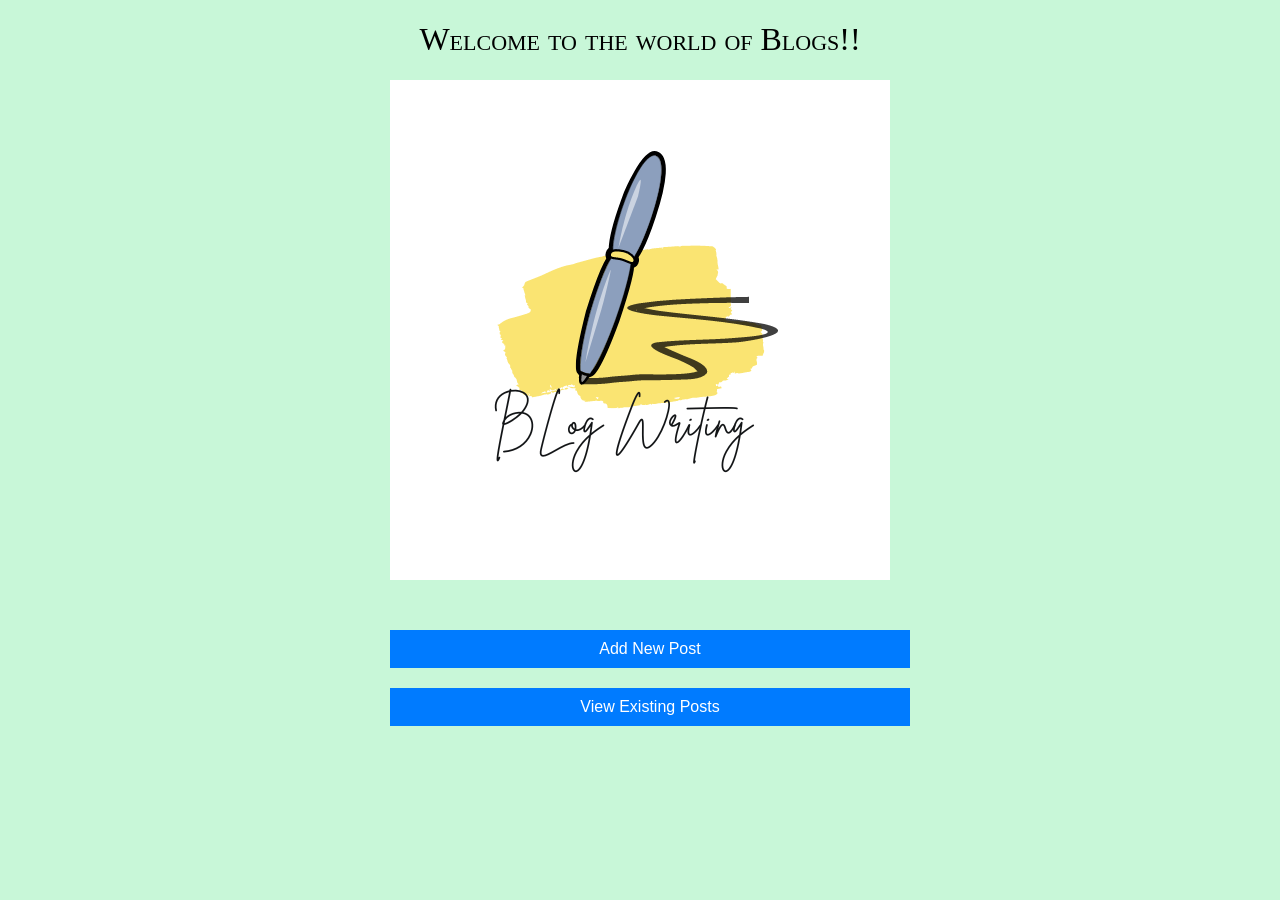
<file: index.html>
<!DOCTYPE html>
<html lang="en">
<head>
    <meta charset="UTF-8">
    <meta name="viewport" content="width=device-width, initial-scale=1.0">
    <title>Blog Writing Platform</title>
    <link rel="stylesheet" href="styles.css">
</head>
<body>
    <div class="container">
        <h1>Welcome to the world of Blogs!!</h1>
        <img src="images/BLog.png" alt="Blog Writing" class="home-image">
    </div>
    <div class="content-container">
        <a href="add-post.html" class="button">Add New Post</a>
        <a href="view-posts.html" class="button">View Existing Posts</a>
    </div>
</body>
</html>
</file>
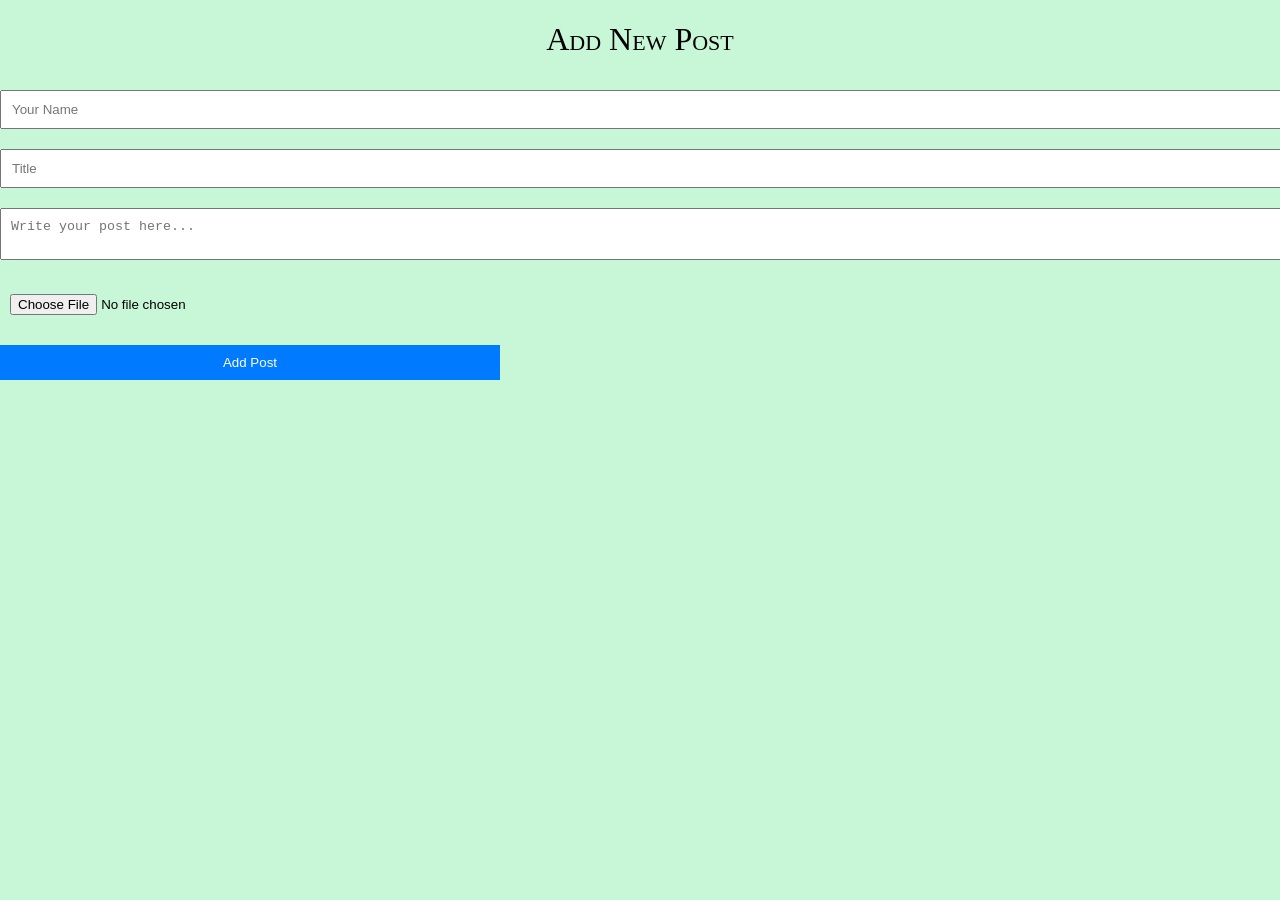
<file: add-post.html>
<!DOCTYPE html>
<html lang="en">
<head>
    <meta charset="UTF-8">
    <meta name="viewport" content="width=device-width, initial-scale=1.0">
    <title>Add New Post</title>
    <link rel="stylesheet" href="styles.css">
</head>
<body>
    <div class="container">
        <h1>Add New Post</h1>
        <form id="postForm">
            <input type="text" id="name" placeholder="Your Name" required>
            <input type="text" id="title" placeholder="Title" required>
            <textarea id="content" placeholder="Write your post here..." required></textarea>
            <input type="file" id="image" accept="image/*" required>
            <button type="submit" class="button1">Add Post</button>
        </form>
        <p id="successMessage" class="success-message"></p>
    </div>
    <script src="script.js"></script>
</body>
</html>
</file>
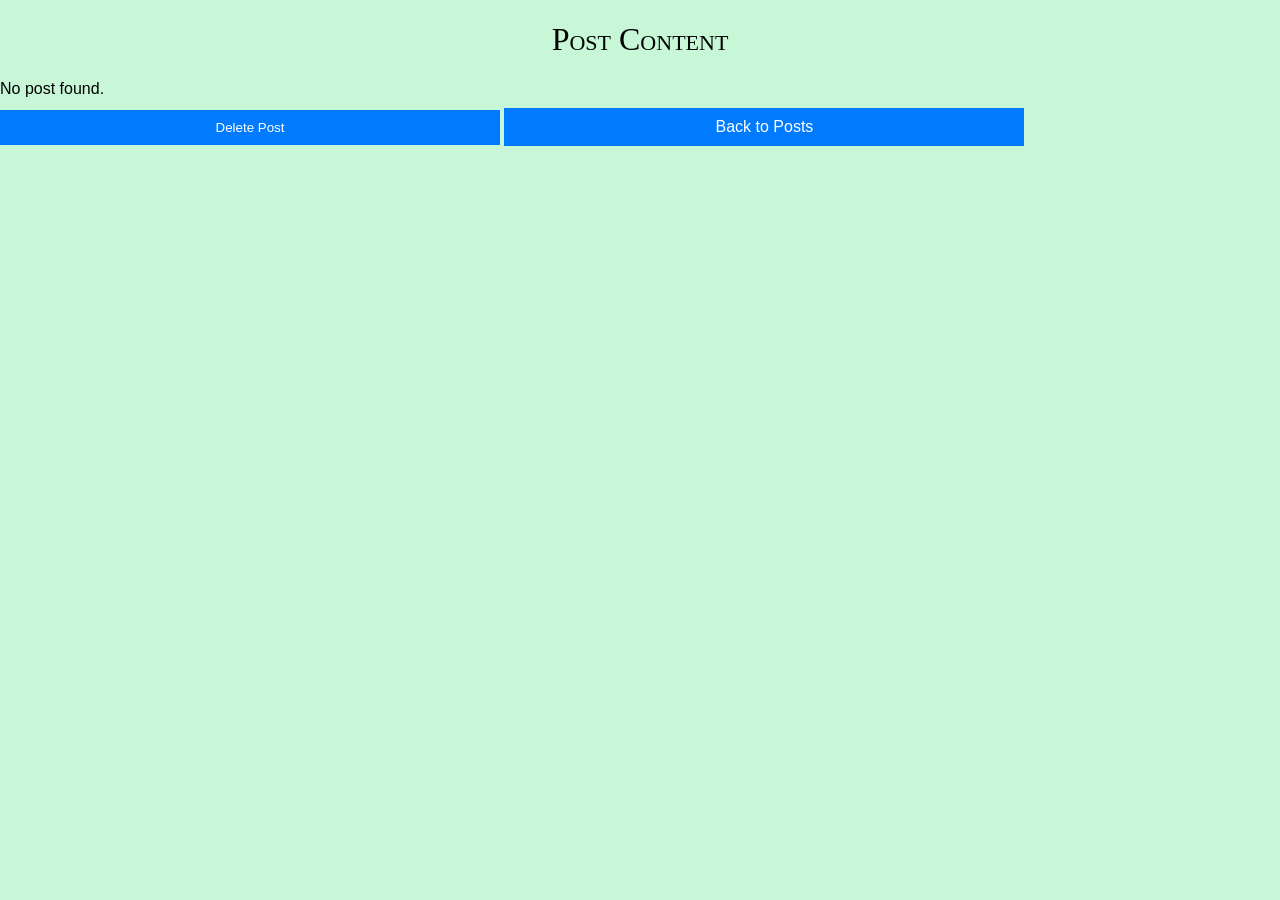
<file: posts.html>
<!DOCTYPE html>
<html lang="en">
<head>
    <meta charset="UTF-8">
    <meta name="viewport" content="width=device-width, initial-scale=1.0">
    <title>Post Content</title>
    <link rel="stylesheet" href="styles.css">
</head>
<body>
    <div class="container">
        <h1>Post Content</h1>
        <div id="postContent"></div>
        <button id="deleteButton" class="button">Delete Post</button>
        <a href="index.html" class="button">Back to Posts</a>
    </div>
    <script src="script.js"></script>
    <script>
        document.addEventListener('DOMContentLoaded', () => {
            const postContentDiv = document.getElementById('postContent');
            const deleteButton = document.getElementById('deleteButton');
            const currentPost = JSON.parse(sessionStorage.getItem('currentPost'));

            if (currentPost) {
                const titleElement = document.createElement('h2');
                titleElement.textContent = currentPost.title;

                const contentElement = document.createElement('p');
                contentElement.innerHTML = currentPost.content.replace(/<br>/g, '<br>'); // Preserve new lines

                // Append title and content to postContentDiv
                postContentDiv.appendChild(titleElement);
                postContentDiv.appendChild(contentElement);

                // Add event listener for delete button
                deleteButton.addEventListener('click', () => {
                    deleteCurrentPost();
                });
            } else {
                // Handle case where no post is found in sessionStorage
                postContentDiv.textContent = 'No post found.';
            }

            const deleteCurrentPost = () => {
                const posts = JSON.parse(localStorage.getItem('posts')) || [];
                const currentIndex = posts.findIndex(post => post.title === currentPost.title && post.content === currentPost.content);

                if (currentIndex !== -1) {
                    posts.splice(currentIndex, 1);
                    localStorage.setItem('posts', JSON.stringify(posts));
                    window.location.href = 'index.html'; // Redirect to index.html after deleting post
                } else {
                    alert('Post not found.');
                }
            };
        });
    </script>
</body>
</html>
</file>
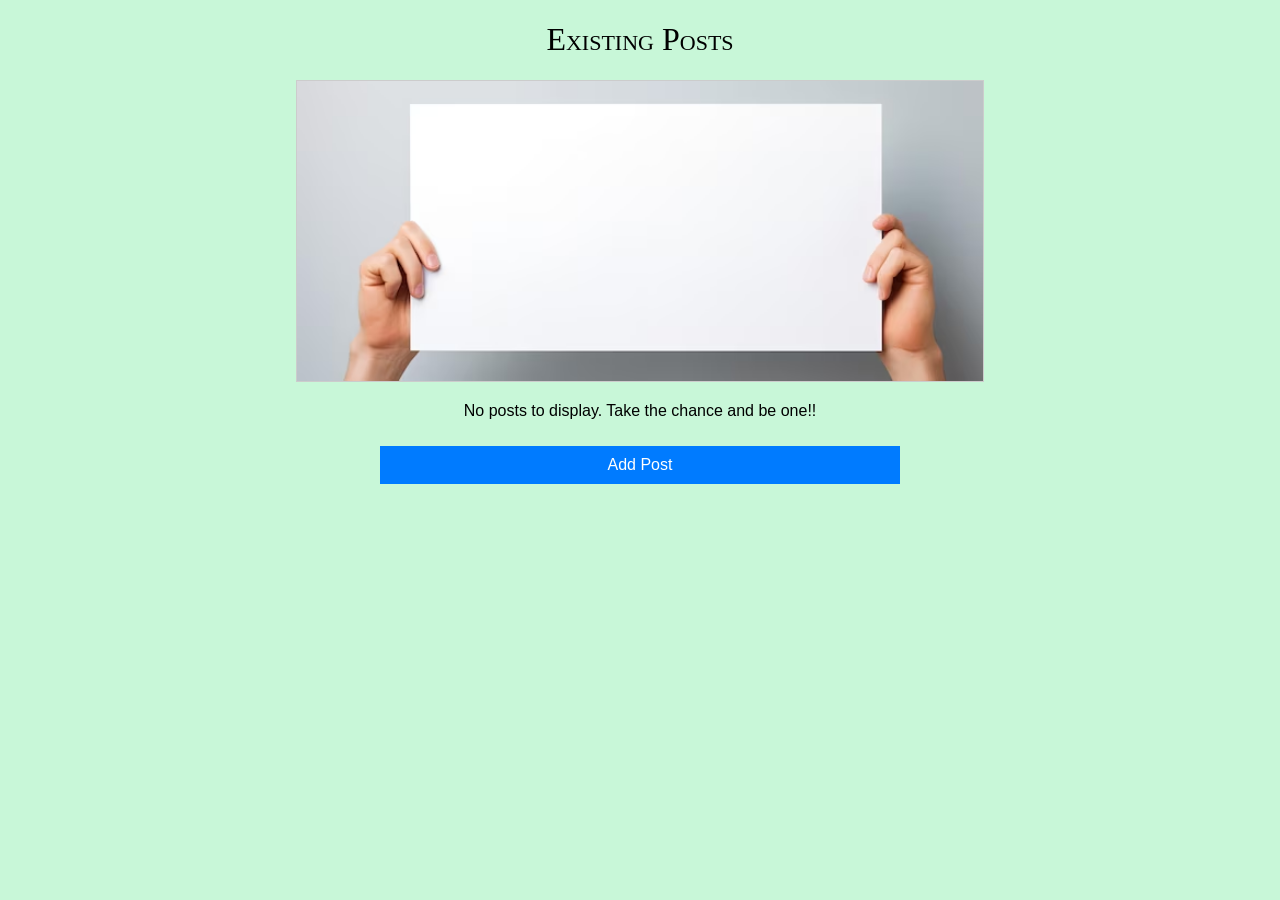
<file: view-posts.html>
<!DOCTYPE html>
<html lang="en">
<head>
    <meta charset="UTF-8">
    <meta name="viewport" content="width=device-width, initial-scale=1.0">
    <title>View Posts</title>
    <link rel="stylesheet" href="styles.css">
</head>
<body>
    <div class="container">
        <h1>Existing Posts</h1>
        <div id="posts"></div>
        <div id="no-posts" style="display: none;">
            <img src="images/empty.avif" alt="No Posts" class="empty-image">
            <p>No posts to display. Take the chance and be one!!</p>
            <a href="add-post.html" class="button">Add Post</a>
        </div>
    </div>
    <script src="script.js"></script>
</body>
</html>
</file>
<file: styles.css>
body {
    font-family: Arial, sans-serif;
    background-color: #c8f7d8;
    margin: 0;
    padding: 0;
}

.header-container {
    text-align: center;
}

h1 {
    font-family: fantasy;
    font-weight: 300;
    font-style: unset;
    font-variant: small-caps;
    text-align: center;
}

.home-image {
    display: block;
    max-width: 100%;
    height: auto;
    margin: 20px auto;
}

.content-container {
    max-width: 500px;
    margin: 20px auto;
    background: #c8f7d8;
    padding: 20px;
}

form input, form textarea {
    width: 100%;
    padding: 10px;
    margin: 10px 0;
}

form button, .button {
    display: block;
    width: 100%;
    padding: 10px;
    background: #007BFF;
    color: #fff;
    border: none;
    cursor: pointer;
    text-align: center;
    text-decoration: none;
    margin: 10px 0;
    max-width: 500px;
}

form button:hover, .button:hover {
    background: #0056b3;
}

.post {
    border-bottom: 1px solid #ddd;
    padding: 10px 0;
}

.post h3 {
    margin: 0 0 10px;
}

.post p {
    margin: 0 0 10px;
}

.post-image {
    max-width: 100%;
    height: auto;
    margin: 10px 0;
}

.post button {
    background: #dc3545;
    color: #fff;
    border: none;
    cursor: pointer;
    padding: 5px 10px;
}

.post button:hover {
    background: #c82333;
}

.empty-image {
    display: flex;
    justify-content: center;
    align-items: center;
    height: 300px;
    margin: 20px auto;
    max-width: 100%;
    border: 1px solid #ccc;
    background-color: #fff;
}

#no-posts {
    display: flex;
    flex-direction: column;
    justify-content: center;
    align-items: center;
    text-align: center;
    margin-top: 20px;
}

.button {
    display: inline-block;
    padding: 10px;
    background: #007BFF;
    color: #fff;
    border: none;
    cursor: pointer;
    text-align: center;
    text-decoration: none;
    margin-top: 10px;
}

.button:hover {
    background: #0056b3;
}

#posts {
    text-align: center;
}

.button1 {
    display: inline-block;
    padding: 10px;
    background: #007BFF;
    color: #fff;
    border: none;
    cursor: pointer;
    text-align: center;
    text-decoration: none;
    margin-top: 10px;
}

.success-message {
    color: green;
    font-weight: bold;
    text-align: center;
    margin-top: 10px;
}
</file>
